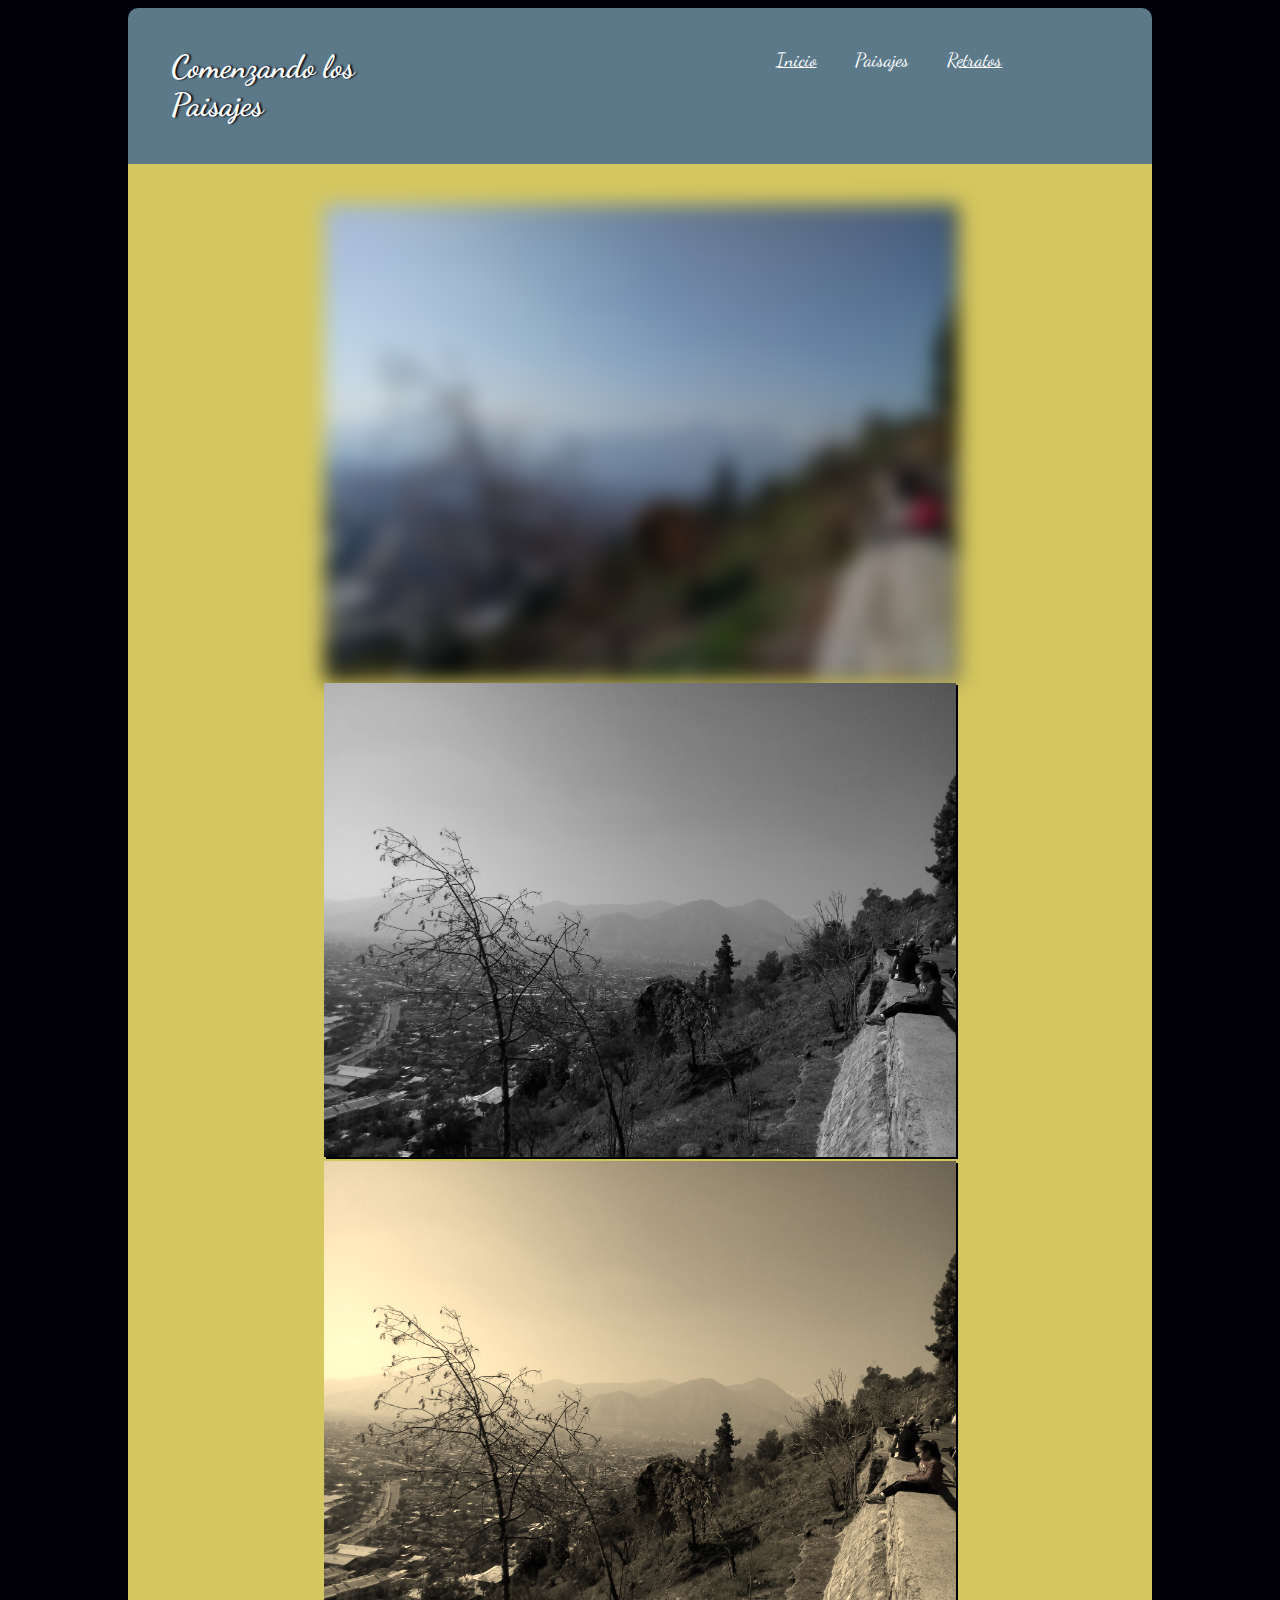
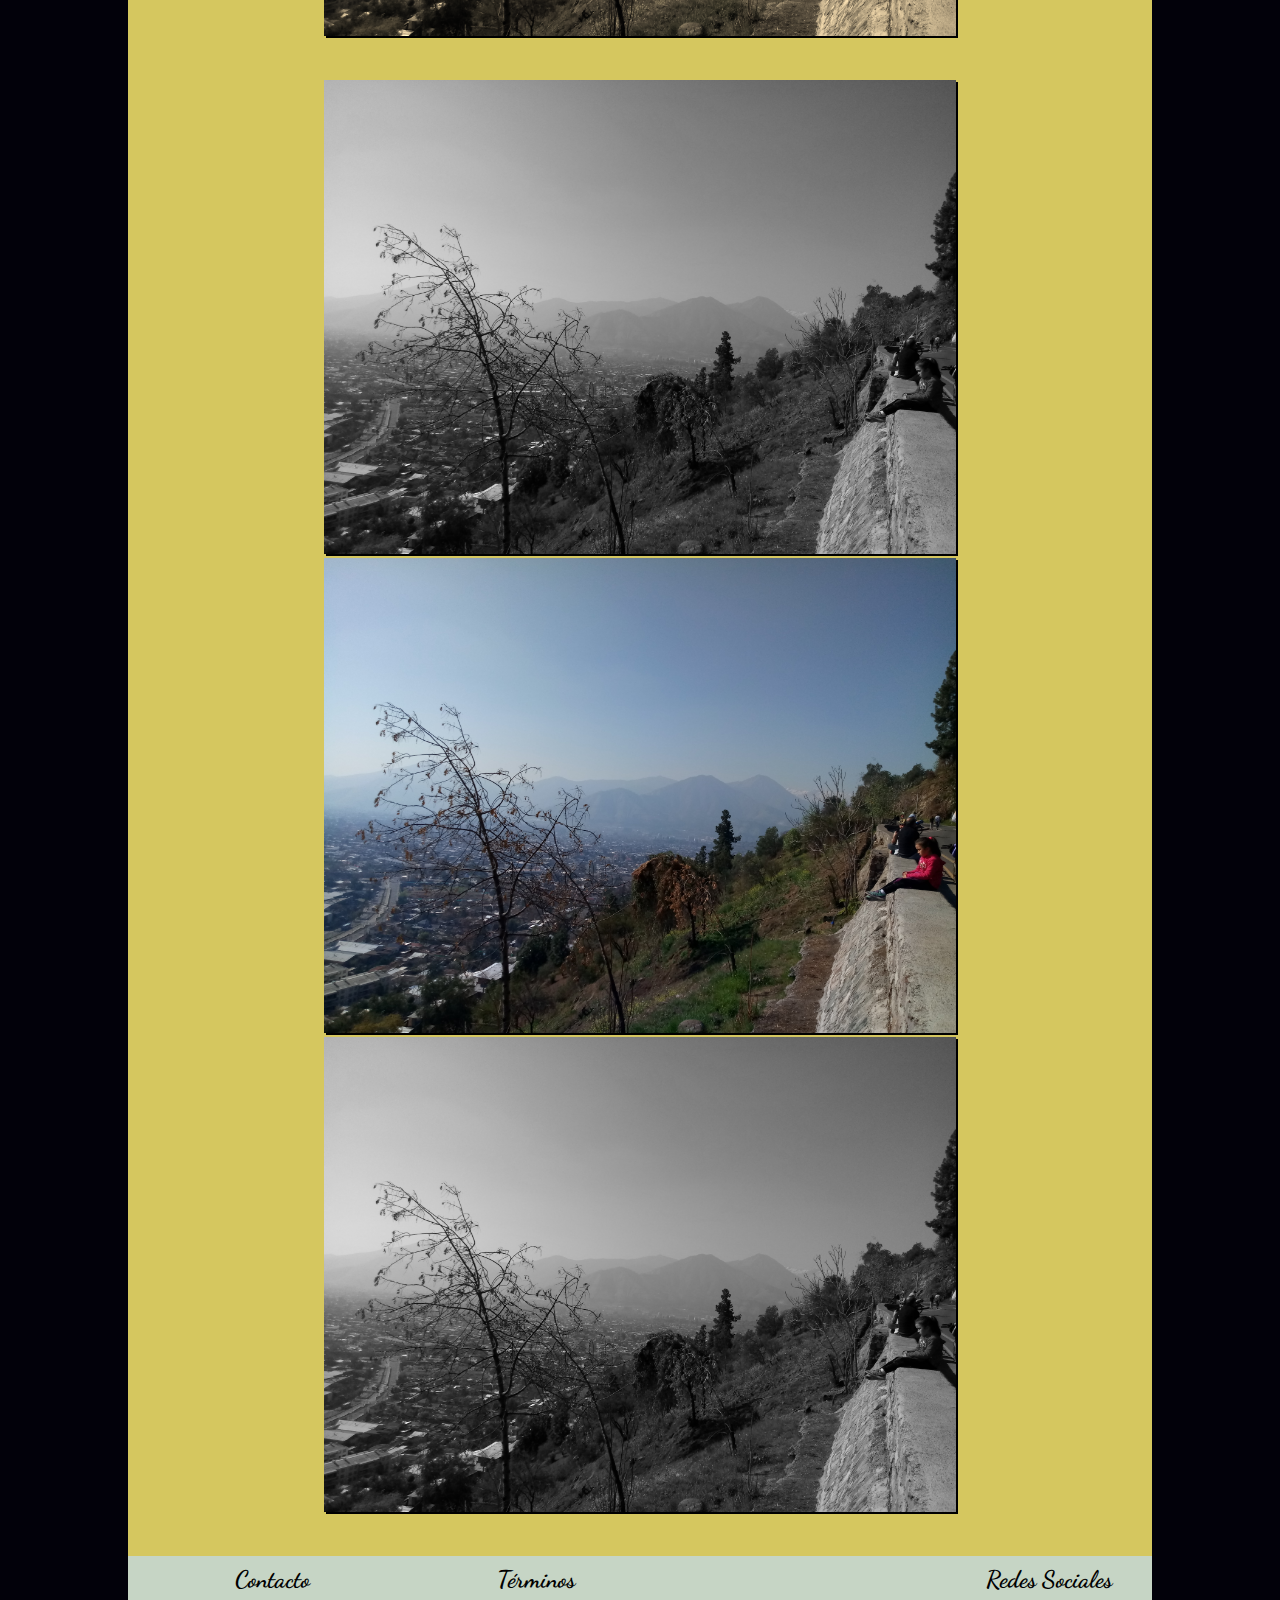
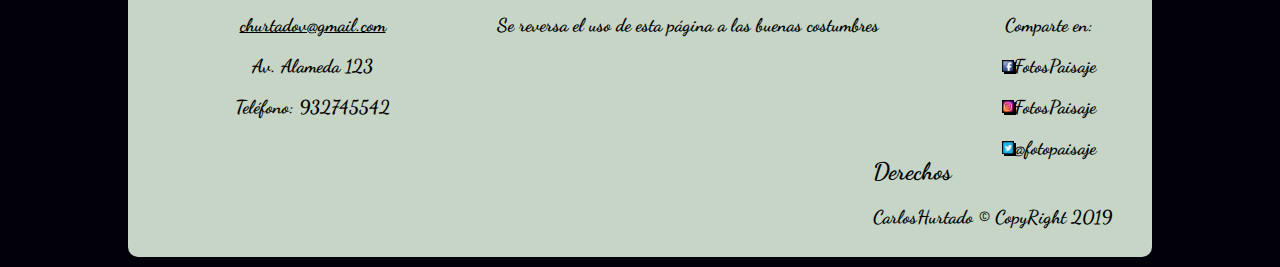
<file: ComenzandoFotografia/html/paisajes.html>
<!DOCTYPE html>
<html lang="en" dir="ltr">
  <head>
    <meta charset="utf-8">
    <meta name="viewport" content="width=device-width,user-scalable=no">
    <meta author="Carlos Hurtado">
    <link href="https://fonts.googleapis.com/css?family=Dancing+Script&display=swap" rel="stylesheet">
    <link rel="stylesheet" href="../css/estilos.css">
    <title>Comenzando la Fotografía</title>
  </head>
  <body>
    <section id="contenido" >
      <div class="cabecera">
        <div class="titulo">
          <h1>Comenzando los Paisajes</h1>
        </div>
        <div class="menu_principal">
          <nav>
            <ul>
              <li><a href="../index.html" >Inicio</a></li>
              <li><a href="../html/paisajes.html" style="text-decoration:none">Paisajes</a></li>
              <li><a href="../html/retratos.html">Retratos</a></li>
            </ul>
          </nav>
        </div>
      </div>
      <div class="imgSecuencia">
        <div class="primero">
          <div class="imgsec">
            <img src="../imagenes/mirador.jpg" class="valorimg1">
          </div>
          <div class="imgsec">
            <img src="../imagenes/mirador.jpg" class="valorimg2">
          </div>
          <div class="imgsec">
            <img src="../imagenes/mirador.jpg" class="valorimg3">
          </div>
        </div>
        <div class="segundo">
          <div class="imgsec">
            <img src="../imagenes/mirador.jpg" class="valorimg4">
          </div>
          <div class="imgsec">
            <img src="../imagenes/mirador.jpg" class="valorimg5">
          </div>
          <div class="imgsec">
            <img src="../imagenes/mirador.jpg" class="valorimg6">
          </div>
        </div>
      </div>
      <div class="piePagina">
        <div>
  				<h2>Contacto</h2>
          <h3 id="correo">churtadov@gmail.com</h3>
          <h3>Av. Alameda 123</h3>
          <h3>Teléfono: 932745542</h3>
  			</div>
  			<div>
  				<h2>Términos</h2>
          <h3>Se reversa el uso de esta página a las buenas costumbres</h3>
  			</div>
  			<div>
  				<h2>Redes Sociales</h2>
          <h3>Comparte en:</h3>
          <h3><img src="../imagenes/imgFacebook.png" class="iconos">FotosPaisaje</h3>
          <h3><img src="../imagenes/imgInstagram.png" class="iconos">FotosPaisaje</h3>
          <h3><img src="../imagenes/imgTwitter.png" class="iconos">@fotopaisaje</h3>
  			</div>
  			<div>
  				<h2>Derechos</h2>
          <h3>CarlosHurtado © CopyRight 2019</h3>
  			</div>
      </div>

    </section>


  </body>




</html>
</file>
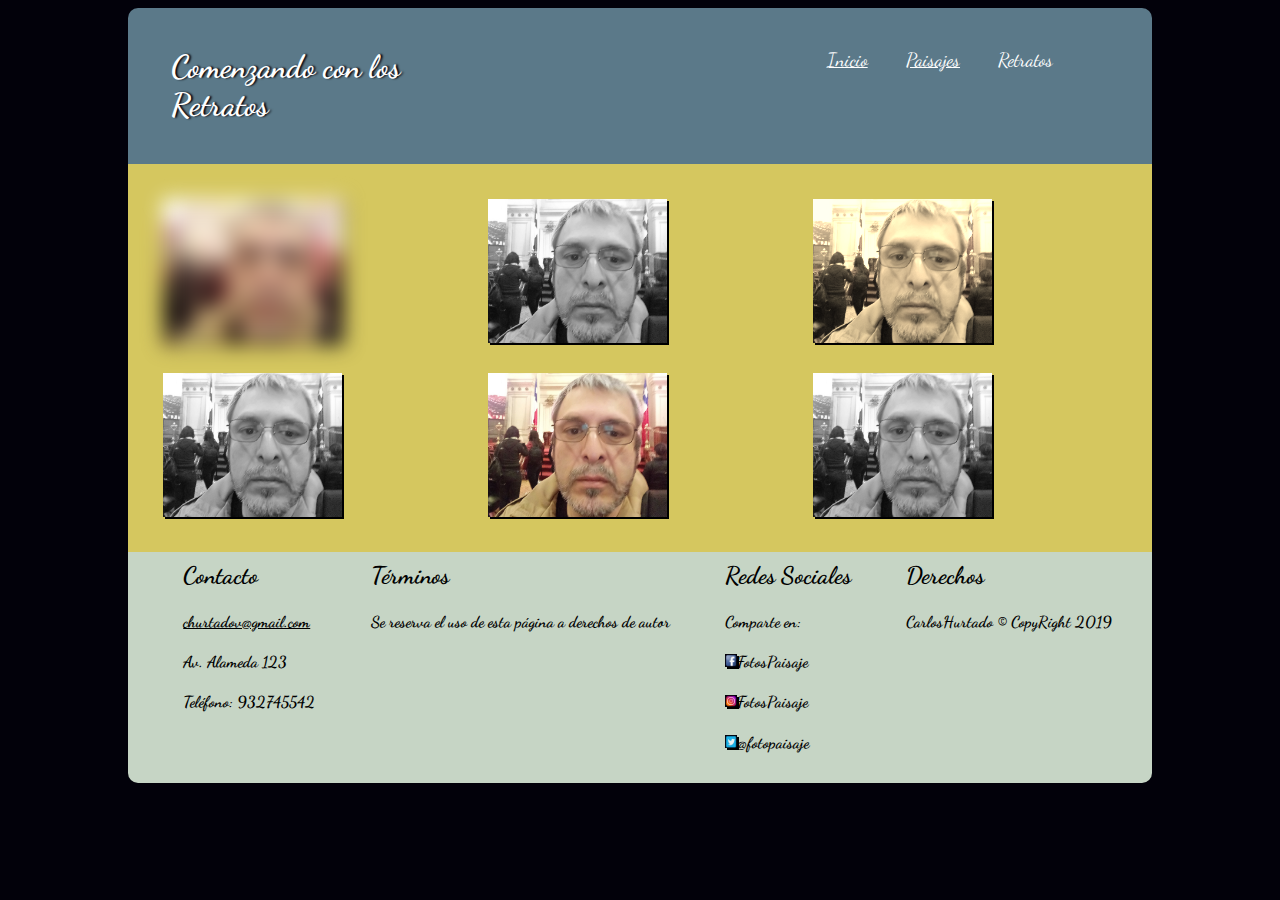
<file: ComenzandoFotografia/html/retratos.html>
<!DOCTYPE html>
<html lang="en" dir="ltr">
  <head>
    <meta charset="utf-8">
    <meta name="viewport" content="width=device-width, initial-scale=1.0">
    <meta author="Carlos Hurtado">
    <link href="https://fonts.googleapis.com/css?family=Dancing+Script&display=swap" rel="stylesheet">
    <link rel="stylesheet" href="../css/estilos.css">
    <title>Comenzando la Fotografía</title>
  </head>
  <body>
    <section id="contenido" >
      <div class="cabecera">
        <div class="titulo">
          <h1>Comenzando con los Retratos</h1>
        </div>
        <div class="menu_principal">
          <nav>
            <ul>
              <li><a href="../index.html" >Inicio</a></li>
              <li><a href="../html/paisajes.html" >Paisajes</a></li>
              <li><a href="../html/retratos.html" style="text-decoration:none">Retratos</a></li>
            </ul>
          </nav>
        </div>
      </div>
      <div class="imgSecuencia">
        <div class="imgsec1">
          <img src="../imagenes/carlos.jpg" class="valorimg1">
        </div>
        <div class="imgsec2">
          <img src="../imagenes/carlos.jpg" class="valorimg2">
        </div>
        <div class="imgsec3">
          <img src="../imagenes/carlos.jpg" class="valorimg3">
        </div>
        <div class="imgsec4">
          <img src="../imagenes/carlos.jpg" class="valorimg4">
        </div>
        <div class="imgsec5">
          <img src="../imagenes/carlos.jpg" class="valorimg5">
        </div>
        <div class="imgsec6">
          <img src="../imagenes/carlos.jpg" class="valorimg6">
        </div>
      </div>
      <div class="piePagina">
        <div class="primero">
  				<h2>Contacto</h2>
          <h4 id="correo">churtadov@gmail.com</h4>
          <h4>Av. Alameda 123</h4>
          <h4>Teléfono: 932745542</h4>
  			</div>
  			<div class="segundo">
  				<h2>Términos</h2>
          <h4>Se reserva el uso de esta página a derechos de autor</h4>
  			</div>
  			<div class="tercero">
  				<h2>Redes Sociales</h2>
          <h4>Comparte en:</h4>
          <h4><img src="../imagenes/imgFacebook.png" class="iconos">FotosPaisaje</h4>
          <h4><img src="../imagenes/imgInstagram.png" class="iconos">FotosPaisaje</h4>
          <h4><img src="../imagenes/imgTwitter.png" class="iconos">@fotopaisaje</h4>
  			</div>
  			<div class="cuarto">
  				<h2>Derechos</h2>
          <h4>CarlosHurtado © CopyRight 2019</h4>
  			</div>
      </div>
    </section>
  </body>
</html>
</file>
<file: ComenzandoFotografia/css/estilos.css>
body {
	width: 80%;
	margin-left: 10%;
	background-color: #02010a;
	font-family: 'Dancing Script', cursive;
}

img {
	box-shadow: 2px 2px;
	background-color: #02010a;
}

@keyframes animacion {
	0% {
		margin-top: 150%;
	}
	60% {
		margin-top: -5%;
	}
	100% {
		margin-top: 0%;
	}
}

#contenido {
	animation-name: animacion;
	animation-duration: 2s;
	-webkit-animation-delay: 0s;
	-moz-animation-delay: 0s;
	-o-animation-delay: 0s;
	animation-delay: 0s;
}

#contenido div {
	box-sizing: border-box;
	padding: 20px;
}

.cabecera {
	display: -webkit-flex;
	display: flex;
	flex-direction: row;
	flex-wrap: wrap;
	background-color: #5b7989;
	border-radius: 10px 10px 0 0;
	color: white;
}

.titulo h1 {
	float: left;
	text-align: left;
	text-shadow: 2px 0 2px #02010a;
	margin: 0;
	font-size: 2em;
	padding-left: 1%;
}

.menu_principal nav li a {
	color: white;
	padding: 0em 1em;
	display: block;
	font-size: 1.2em;
}

.imgPrincipal {
	display: flex;
	flex-direction: row;
	background-color: #82c3a6;
}

.valorimgPrincipal {
	margin: auto;
	width: 50%;
	max-width: 100%;
}

.imgSecundaria  {
	display: -webkit-flex;
	display: flex;
	flex-direction: row;
	flex-wrap: wrap;
	text-align: center;
	background-color: #d5c75f;
}

.imgSecundaria img {
	width: 70%;
	max-width: 100%;
	margin: -10px;
}

.imgsec11, .imgsec12 {
	width: 50%;
	text-align: center;
}

.imgsec11 {
	transition-duration: 500ms;
}

.imgsec11:hover {
	transform: rotate(10deg);
}

.imgsec12 {
	transition-duration: 500ms;
}

.imgsec12:hover {
	transform: translate(5px, -20px);
}

.imgsecT1, .imgsecT2 {
	width: 10%;
	text-align: center;
}

.imgsecT1, .imgsecT2 h4 {
	font-size: 1.5em;
	text-decoration: underline;
}

.imgSecuencia  {
	display: -webkit-flex;
	display: flex;
	flex-direction: row;
	flex-wrap: wrap;
	text-align: center;
	background-color: #d5c75f;
	border: 1px;
	width: auto;
}

.imgsec1, .imgsec2, .imgsec3, .imgsec4, .imgsec5, .imgsec6 {
	display: inherit;
	width: 30%;
	margin: 15px;
	text-align: center;
}

.valorimg1 {
	filter: blur(10px);
}

.valorimg2, .valorimg4, .valorimg6 {
	filter:grayscale(100%);
}

.valorimg3 {
	filter:sepia(90%);
}

.imgSecuencia img {
	width: 70%;
	max-width: 100%;
	margin: -20px
}

.piePagina {
	display: -webkit-flex;
	display: flex;
	flex-direction: row;
	flex-wrap: wrap;
	background-color: #C6d5c5;
	border-radius: 0 0 10px 10px;
}

.piePagina h2 {
	text-align: left;
}

.piePagina h4 {
	text-align: left;
	line-height: -1em;
	font-size: 1em;
}

/* Para Desktop */
@media screen and (min-width: 480px) {
	.cabecera {
		display: -webkit-flex;
		display: flex;
		flex-direction: row;
		flex-wrap: wrap;
	}

	.titulo h1 {
		float: left;
		text-align: left;
		text-shadow: 2px 0 2px #02010a;
		margin: 0;
		font-size: 2em;
		padding-left: 1%;
	}

	.menu_principal {
		float: right;
	}

	.menu_principal nav ul {
	  list-style: none;
		width: 13%;
		float: right;
		margin: 0;
	}

	 nav ul {
		display: -webkit-flex;
	 	display: flex;
	 	flex-direction: row;
	 	flex-wrap:nowrap;
	 }

	 .imgSecundaria {
		 width: 100%;
	 }
	 .imgSecuencia {
		 width: 100%;
	 }
	 .imgsec11, .imgsec12 {
	 	width: 50%;
	 	text-align: center;
	 }

	 .imgsecT1, .imgsecT2 {
	 	width: 50%;
	 	text-align: center;
	 }

	 .piePagina div {
	 	text-align: center;
	 	padding: 1px;
	 	margin-left: auto;
	 	margin-top: -50px;
	 	margin-bottom: -30px;
	 }
}

/* Para Celulares */
 @media (max-width: 420px) {
	 .cabecera {
 		display: -webkit-flex;
 		display: flex;
 		flex-direction: row;
 		flex-wrap: wrap;
 	}

 	.titulo h1 {
 		width: 100%;
 		text-align: center;
 		margin-left: 5%;
 	}

 	.menu_principal {
 		width: 100%;
 		float: left;
 	}

	nav ul {
	 display: -webkit-flex;
	 display: flex;
	 flex-direction: row;
	 flex-wrap:nowrap;
	}

 	.menu_principal nav ul {
 	  list-style: none;
 		width: 10%;
		float: inherit;
 		margin: 0;
 	}

	.menu_principal nav li a {
		/* color: white; */
		padding: 0 10px 0 .5em;
		display: block;
		font-size: 1em;
	}

	 .imgSecundaria {
		 display: -webkit-flex;
		 display: flex;
		 flex-direction: row;
		 -webkit-flex-flow: row wrap;
		 flex-wrap: wrap;
		 text-align: center;
		 width: 100%;
	 }
	 .imgSecuencia {
		 width: 100%;
	 }
	 .imgsec11, .imgsec12 {
	 	width: 100%;
	 	text-align: center;
	 }

	 .imgsecT1, .imgsecT2 {
	 	width: 100%;
	 	text-align: center;
	 }

 	.imgsec11 {
 		-webkit-order: 1;
 		order: 1;
 	}

 	.imgsecT1 {
 		-webkit-order: 2;
 		order: 2;
 	}

 	.imgsec12 {
 		-webkit-order: 3;
 		order: 3;
 	}

 	.imgsecT2 {
 		-webkit-order: 4;
 		order: 4;
 	}

	.imgsec1, .imgsec2, .imgsec3, .imgsec4, .imgsec5, .imgsec6 {
		width: 100%;
		text-align: center;
	}

	.piePagina {
		display: -webkit-flex;
		display: flex;
		flex-direction: row;
		flex-wrap: wrap;
		text-align: center;
		width: 100%;
	}

	.primero, .segundo, .tercero, .cuarto {
		width: 100%;
		text-align: left;
	}

	.primero {
		-webkit-order: 1;
		order: 1;
	}

	.segundo {
		-webkit-order: 2;
		order: 2;
	}

	.tercero {
		-webkit-order: 3;
		order: 3;
	}

	.cuarto {
		-webkit-order: 4;
		order: 4;
	}
}

/* Para tabletas */
@media (min-width: 421px) and (max-width:720px) {
	.cabecera {
		display: -webkit-flex;
		display: flex;
		flex-direction: row;
		flex-wrap: wrap;
	}

	.titulo h1 {
		width: 100%;
		text-align: center;
		margin-left: 5%;
	}

	.menu_principal {
		width: 100%;
		float: right;
	}

	.menu_principal nav ul {
	  list-style: none;
		width: 100%;
		margin: 0;
	}

	.imgSecundaria {
		display: -webkit-flex;
		display: flex;
		flex-direction: row;
		flex-wrap: wrap;
		text-align: center;
		width: 100%;
	}
	.imgSecuencia {
		display: -webkit-flex;
		display: flex;
		flex-direction: row;
		flex-wrap: wrap;
		text-align: center;
		width: 100%;
	}

	.imgsec11, .imgsec12 {
		width: 100%;
		text-align: center;
	}

	.imgsecT1, .imgsecT2 {
		width: 100%;
		text-align: center;
	}

	.imgsec11 {
		-webkit-order: 1;
		order: 1;
	}

	.imgsecT1 {
		-webkit-order: 2;
		order: 2;
	}

	.imgsec12 {
		-webkit-order: 3;
		order: 3;
	}

	.imgsecT2 {
		-webkit-order: 4;
		order: 4;
	}

	.imgsec1, .imgsec2, .imgsec3, .imgsec4, .imgsec5, .imgsec6 {
		width: 100%;
		text-align: center;
	}

	.piePagina {
		display: -webkit-flex;
		display: flex;
		flex-direction: row;
		flex-wrap: wrap;
		text-align: center;
		width: 100%;
	}

	.primero, .segundo, .tercero, .cuarto {
		width: 100%;
		text-align: left;
	}

	.primero {
		-webkit-order: 1;
		order: 1;
	}

	.segundo {
		-webkit-order: 2;
		order: 2;
	}

	.tercero {
		-webkit-order: 3;
		order: 3;
	}

	.cuarto {
		-webkit-order: 4;
		order: 4;
	}
}

#correo {
	text-decoration-line: underline;
}

.iconos {
	width: 10%;
}
</file>
